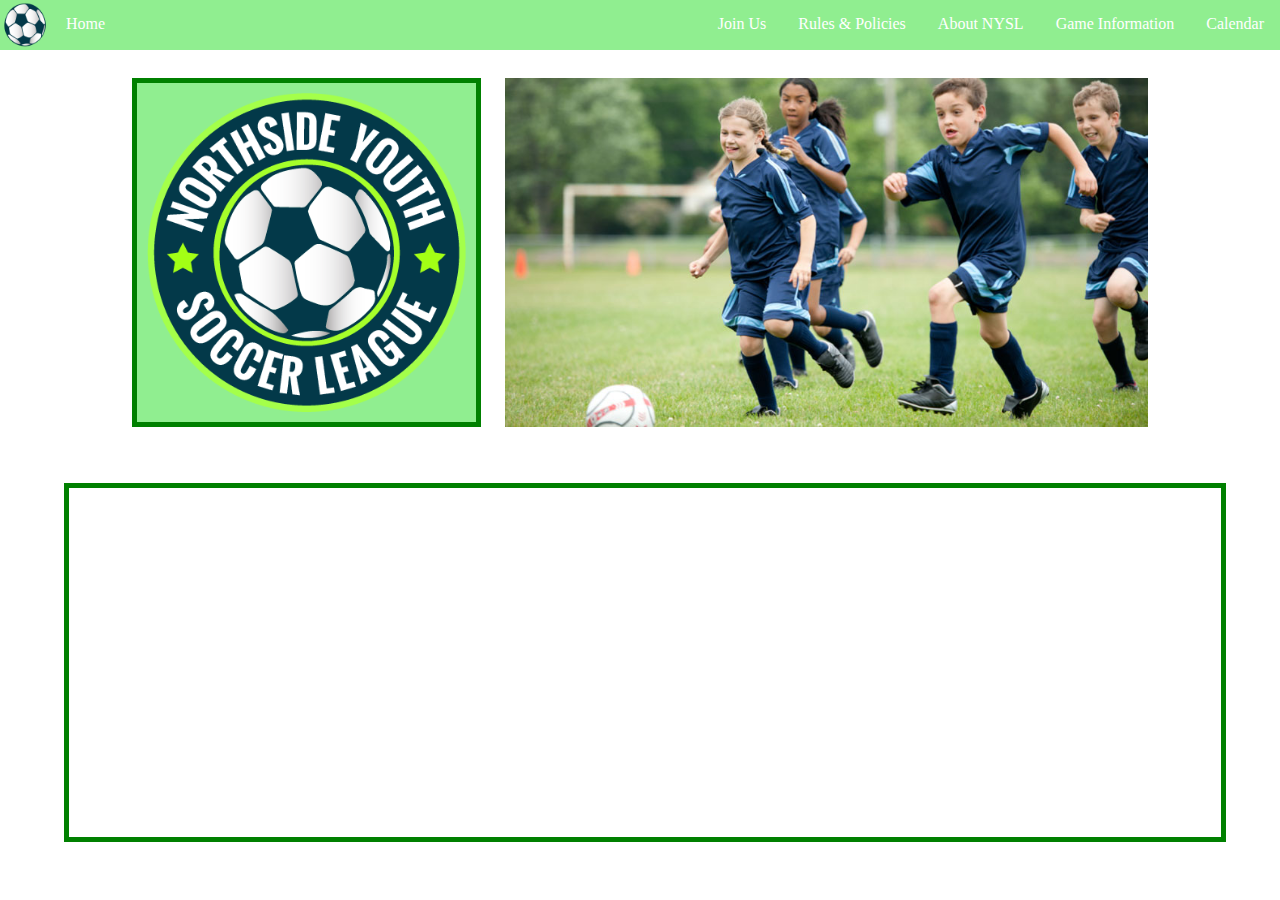
<file: index.html>
<!DOCTYPE html>
<html lang="en">
<head>
    <title>Northside Youth Soccer League</title>
    <link rel="icon" href="pics/logo.png">
    <link rel="stylesheet" href="style/reset.css">
    <link rel="stylesheet" href="style/topBarStyle.css">
    <link rel="stylesheet" href="style/grid.css">
    <link rel="stylesheet" href="style/style.css">
<style>
    .homePage {
        margin: auto;
        height: 90vh;
        width: 100%;
        display: flex;
        flex-direction: column;
    }    
    .homePage > div {
        text-align: center;
        margin: auto;
        height: 43%;
        width: 90%;     
    }
    .startPic {
        width: 100%;
    }
    .startPic img {
        max-height: 100%;
        max-width: 100%;
    }
    @media (max-width: 1150px) {
        .startPic img:nth-child(2) {
            display: none;
        }
    }
</style>
</head>
<body>
<!-- Navigation Bar -->
    <div class="topBar">
        <!-- Left Part -->
        <div class="leftBar">
            <div class="logoDiv"><img class="navBarContent" src="pics/logo.png"></div>
            <div class="homeLink"><a href="index.html">Home</a></div>
        </div>
        
        <!-- Right Part -->
        <div>
            <ul class="linksBar">
                <li><a href="calendar.html">Calendar</a></li>
                <li><a href="gameInfo.html">Game Information</a></li>
                <li><a href="about.html">About NYSL</a></li>
                <li><a href="rules.html">Rules &amp; Policies</a></li>
                <li><a href="join.html">Join Us</a></li>
            </ul>
        </div>
    </div>   
<!-- Content -->
    <div class="homePage">
        <div class="startPic">
            <img src="pics/logoFull.png" style="background-color: lightgreen; padding: 10px; box-sizing: border-box; border: 5px green solid; margin-right: 20px;">
            <img src="pics/pic3.jpg">
        </div>
        <div class="futbol"><iframe src="https://es.wikipedia.org/wiki/F%C3%BAtbol" style="border: green solid 5px; width: 100%; height: 100%">
        </iframe></div>
    </div>
</body>
</html>
</file>
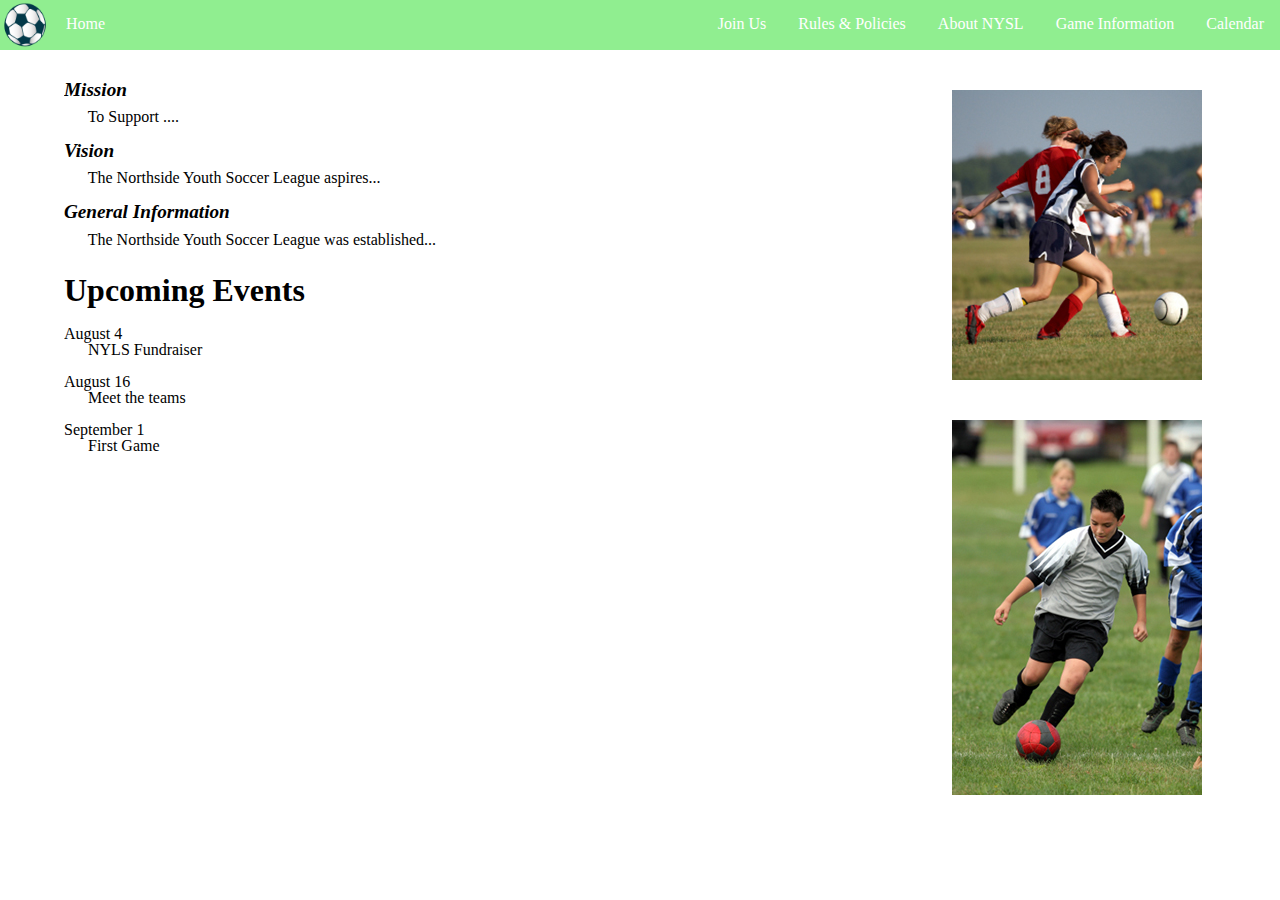
<file: about.html>
<!DOCTYPE html>
<html lang="en">
<head>
    <title>About NYLS</title>
    <link rel="icon" href="pics/logo.png">
    <link rel="stylesheet" href="style/reset.css">
    <link rel="stylesheet" href="style/topBarStyle.css">
    <link rel="stylesheet" href="style/grid.css">
    <link rel="stylesheet" href="style/style.css">
</head>
<body>
<!-- Navigation Bar -->
    <div class="topBar">
        <!-- Left Part -->
        <div class="leftBar">
            <div class="logoDiv"><img class="navBarContent" src="pics/logo.png"></div>
            <div class="homeLink"><a href="index.html">Home</a></div>
        </div>
        
        <!-- Right Part -->
        <div>
            <ul class="linksBar">
                <li><a href="calendar.html">Calendar</a></li>
                <li><a href="gameInfo.html">Game Information</a></li>
                <li><a href="about.html">About NYSL</a></li>
                <li><a href="rules.html">Rules &amp; Policies</a></li>
                <li><a href="join.html">Join Us</a></li>
            </ul>
        </div>
    </div>
    <div class="pageContainer">
        <div class="leftCol">
            <ul style="padding: 10px 0 10px 0;">
            <li><h4>Mission</h4>
            &nbsp;&nbsp;&nbsp;&nbsp;&nbsp;
            To Support ....
            <br><br></li>
            <li><h4>Vision</h4>
            &nbsp;&nbsp;&nbsp;&nbsp;&nbsp;
            The Northside Youth Soccer League aspires...
            <br><br></li>
            <li><h4>General Information</h4>
            &nbsp;&nbsp;&nbsp;&nbsp;&nbsp;
            The Northside Youth Soccer League was established...
            <br><br></li>
            </ul>
            <h2>Upcoming Events</h2>
            <ul style="padding: 10px 0 10px 0;">
            <li>August 4<br>&nbsp;&nbsp;&nbsp;&nbsp;&nbsp; NYLS Fundraiser<br><br></li>
            <li>August 16<br>&nbsp;&nbsp;&nbsp;&nbsp;&nbsp; Meet the teams<br><br></li>
            <li>September 1<br>&nbsp;&nbsp;&nbsp;&nbsp;&nbsp; First Game<br><br></li>
        </ul>
        </div>
        <div class="rightCol">
            <img src="pics/pic4.jpg">
            <img src="pics/pic5.jpg">
            
        </div>
    </div>
</body>
</html>
</file>
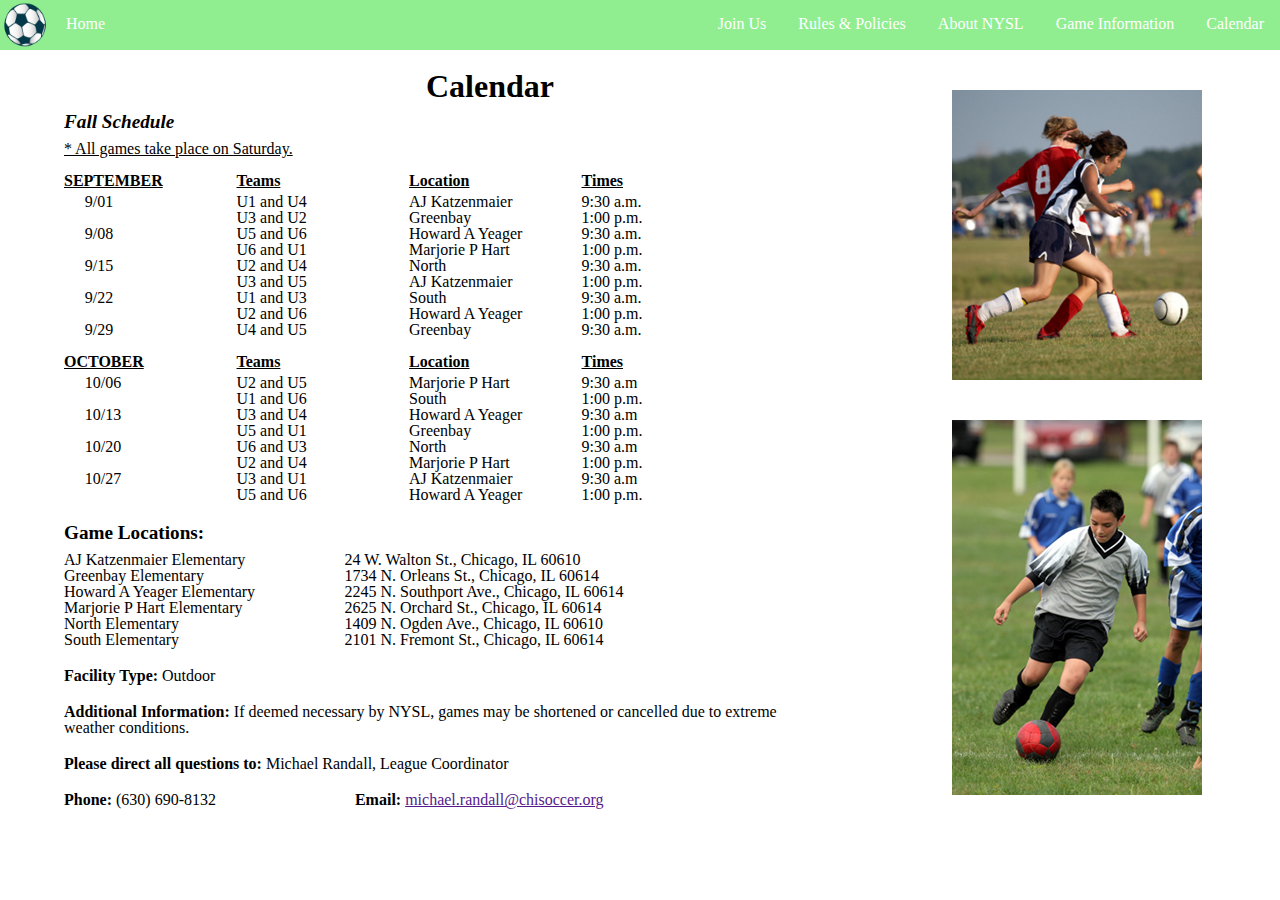
<file: calendar.html>
<!DOCTYPE html>
<html lang="en">
<head>
    <title>Calendar</title>
    <link rel="icon" href="pics/logo.png">
    <link rel="stylesheet" href="style/reset.css">
    <link rel="stylesheet" href="style/topBarStyle.css">
    <link rel="stylesheet" href="style/grid.css">
    <link rel="stylesheet" href="style/style.css">
</head>
<body>    
<!-- Navigation Bar -->
    <div class="topBar">
        <!-- Left Part -->
        <div class="leftBar">
            <div class="logoDiv"><img class="navBarContent" src="pics/logo.png"></div>
            <div class="homeLink"><a href="index.html">Home</a></div>
        </div>
        
        <!-- Right Part -->
        <div>
            <ul class="linksBar">
                <li><a href="calendar.html">Calendar</a></li>
                <li><a href="gameInfo.html">Game Information</a></li>
                <li><a href="about.html">About NYSL</a></li>
                <li><a href="rules.html">Rules &amp; Policies</a></li>
                <li><a href="join.html">Join Us</a></li>
            </ul>
        </div>
    </div>
    <!-- Content -->
    <div class="pageContainer">
        <div class="leftCol">
            <h2 style="text-align: center;">Calendar</h2>
            <div class="schedules infoSection">
            <h4>Fall Schedule</h4>
                <span><u><em>* All games take place on Saturday.</em></u></span><br><br>
            <table class="scheduleTable">
                <tr>
                    <th>SEPTEMBER</th>
                    <th>Teams</th>
                    <th>Location</th>
                    <th>Times</th>
                </tr>
                <tr>
                    <td>9/01</td>
                    <td>U1 and U4</td>
                    <td>AJ Katzenmaier</td>
                    <td>9:30 a.m.</td>
                </tr>
                <tr>
                    <td></td>
                    <td>U3 and U2</td>
                    <td>Greenbay</td>
                    <td>1:00 p.m.</td>
                </tr>
                <tr>
                    <td>9/08</td>
                    <td>U5 and U6</td>
                    <td>Howard A Yeager</td>
                    <td>9:30 a.m.</td>
                </tr>
                <tr>
                    <td></td>
                    <td>U6 and U1</td>
                    <td>Marjorie P Hart</td>
                    <td>1:00 p.m.</td>
                    
                </tr>
                <tr>
                    <td>9/15</td>
                    <td>U2 and U4</td>
                    <td>North</td>
                    <td>9:30 a.m.</td>
                </tr>
                <tr>
                    <td></td>
                    <td>U3 and U5</td>
                    <td>AJ Katzenmaier</td>
                    <td>1:00 p.m.</td>
                </tr>
                <tr>
                    <td>9/22</td>
                    <td>U1 and U3</td>
                    <td>South</td>
                    <td>9:30 a.m.</td>
                </tr>
                <tr>
                    <td></td>
                    <td>U2 and U6</td>
                    <td>Howard A Yeager</td>
                    <td>1:00 p.m.</td>
                </tr>
                <tr>
                    <td>9/29</td>
                    <td>U4 and U5</td>
                    <td>Greenbay</td>
                    <td>9:30 a.m.</td>
                </tr>
            </table>
            <br>
            <table class="scheduleTable">
                <tr>
                    <th>OCTOBER</th>
                    <th>Teams</th>
                    <th>Location</th>
                    <th>Times</th>
                </tr>
                <tr>
                    <td>10/06</td>
                    <td>U2 and U5</td>
                    <td>Marjorie P Hart</td>
                    <td>9:30 a.m</td>
                </tr>
                <tr>
                    <td></td>
                    <td>U1 and U6</td>
                    <td>South</td>
                    <td>1:00 p.m.</td>
                </tr>
                <tr>
                    <td>10/13</td>
                    <td>U3 and U4</td>
                    <td>Howard A Yeager</td>
                    <td>9:30 a.m</td>
                </tr>
                <tr>
                    <td></td>
                    <td>U5 and U1</td>
                    <td>Greenbay</td>
                    <td>1:00 p.m.</td>
                </tr>
                <tr>
                    <td>10/20</td>
                    <td>U6 and U3</td>
                    <td>North</td>
                    <td>9:30 a.m</td>
                </tr>
                <tr>
                    <td></td>
                    <td>U2 and U4</td>
                    <td>Marjorie P Hart</td>
                    <td>1:00 p.m.</td>
                </tr>
                <tr>
                    <td>10/27</td>
                    <td>U3 and U1</td>
                    <td>AJ Katzenmaier</td>
                    <td>9:30 a.m</td>
                </tr>
                <tr>
                    <td></td>
                    <td>U5 and U6</td>
                    <td>Howard A Yeager</td>
                    <td>1:00 p.m.</td>
                </tr>
                
            </table>
            </div>
            <div class="gameLoc infoSection">
                <h5>Game Locations:</h5>
                <table>
                    <tr>
                    <td>AJ Katzenmaier Elementary</td>
                    <td>24 W. Walton St., Chicago, IL 60610</td>
                    </tr>
                    <tr>
                    <td>Greenbay Elementary</td>
                    <td>1734 N. Orleans St., Chicago, IL 60614</td>
                    </tr>
                    <tr>
                    <td>Howard A Yeager Elementary</td>
                    <td>2245 N. Southport Ave., Chicago, IL 60614</td>
                    </tr>
                    <tr>
                    <td>Marjorie P Hart Elementary</td>
                    <td>2625 N. Orchard St., Chicago, IL 60614</td>
                    </tr>
                    <tr>
                    <td>North Elementary</td>
                    <td>1409 N. Ogden Ave., Chicago, IL 60610</td>
                    </tr>
                    <tr>
                    <td>South Elementary</td>
                    <td>2101 N. Fremont St., Chicago, IL 60614</td>
                    </tr>
                </table>
            </div>
            <p class="infoSection"><span class="bold">Facility Type:</span> Outdoor</p>
            <p class="infoSection"><span class="bold">Additional Information:</span> If deemed necessary by NYSL, games may be shortened or cancelled due to extreme weather conditions.</p>
            <p class="infoSection"><span class="bold">Please direct all questions to:</span> Michael Randall, League Coordinator</p>
            <table class="infoSection"><tr>
                <td><span class="bold">Phone:</span> (630) 690-8132</td>
                <td><span class="bold">Email:</span> <a href="">michael.randall@chisoccer.org</a></td>
            </tr></table>
        </div>
        
        <div class="rightCol">
            <img src="pics/pic4.jpg">
            <img src="pics/pic5.jpg">
        </div>
    </div>
 </body>
</html>
</file>
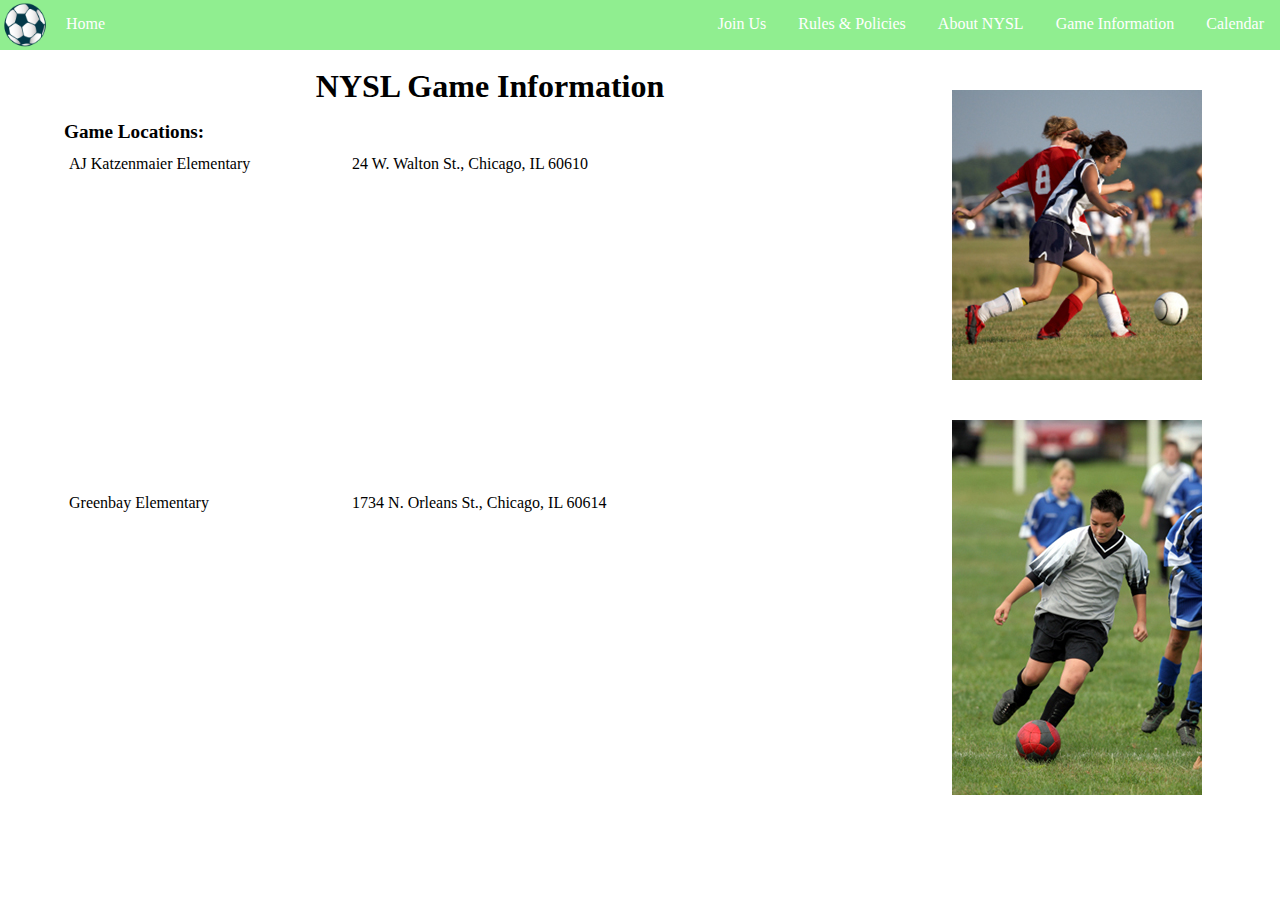
<file: gameInfo.html>
<!DOCTYPE html>
<html lang="en">
<head>
    <title>Game Information</title>
    <link rel="stylesheet" href="style/reset.css">
    <link rel="stylesheet" href="style/topBarStyle.css">
    <link rel="stylesheet" href="style/grid.css">
    <link rel="stylesheet" href="style/style.css">
</head>
<body>    
<!-- Navigation Bar -->
    <div class="topBar">
        <!-- Left Part -->
        <div class="leftBar">
            <div class="logoDiv"><img class="navBarContent" src="pics/logo.png"></div>
            <div class="homeLink"><a href="index.html">Home</a></div>
        </div>
        
        <!-- Right Part -->
        <div>
            <ul class="linksBar">
                <li><a href="calendar.html">Calendar</a></li>
                <li><a href="gameInfo.html">Game Information</a></li>
                <li><a href="about.html">About NYSL</a></li>
                <li><a href="rules.html">Rules &amp; Policies</a></li>
                <li><a href="join.html">Join Us</a></li>
            </ul>
        </div>
    </div>
    <!-- Content -->
    <div class="pageContainer">
        <div class="leftCol">
            <h2 style="text-align: center;">NYSL Game Information</h2>
            <div class="schedules infoSection">
            
            </div>
            <div class="gameLoc infoSection">
                <h5>Game Locations:</h5>
                <table class="locations">
                    <tr>
                    <td>AJ Katzenmaier Elementary</td>
                    <td>24 W. Walton St., Chicago, IL 60610</td>
                    </tr>
                    <tr><td colspan="2"><iframe src="https://www.google.com/maps/embed?pb=!1m14!1m8!1m3!1d1476.2794062304008!2d-87.62995115433905!3d41.90011777929446!3m2!1i1024!2i768!4f13.1!3m3!1m2!1s0x0%3A0x15e198c063fc787c!2sAJ+Katzenmaier+Elementary!5e0!3m2!1sen!2ses!4v1504861894216" width="400" height="300" style="border:0" allowfullscreen></iframe></td></tr>
                    <tr>
                    <td>Greenbay Elementary</td>
                    <td>1734 N. Orleans St., Chicago, IL 60614</td>
                    </tr>
                    <tr><td colspan="2"><iframe src="https://www.google.com/maps/embed?pb=!1m14!1m8!1m3!1d11876.091922879736!2d-87.6378335!3d41.9138647!3m2!1i1024!2i768!4f13.1!3m3!1m2!1s0x0%3A0xb351205fae50c6f3!2sGreenbay+Elementary!5e0!3m2!1sen!2ses!4v1504869950302" width="400" height="300" style="border:0" allowfullscreen></iframe></td></tr>
                    <tr>
                    <td>Howard A Yeager Elementary</td>
                    <td>2245 N. Southport Ave., Chicago, IL 60614</td>
                    </tr>
                    <tr><td colspan="2"><iframe src="https://www.google.com/maps/embed?pb=!1m18!1m12!1m3!1d2968.5858505787533!2d-87.66511018415366!3d41.923260979218696!2m3!1f0!2f0!3f0!3m2!1i1024!2i768!4f13.1!3m3!1m2!1s0x880fd2e37f852467%3A0xb6cb22b2f0358874!2sHoward+A+Yeager+Elementary!5e0!3m2!1sen!2ses!4v1504870093098" width="400" height="300" style="border:0" allowfullscreen></iframe></td></tr>
                    <tr>
                    <td>Marjorie P Hart Elementary</td>
                    <td>2625 N. Orchard St., Chicago, IL 60614</td>
                    </tr>
                    <tr><td colspan="2"><iframe src="https://www.google.com/maps/embed?pb=!1m18!1m12!1m3!1d2968.289253050458!2d-87.64816033415356!3d41.92963547921816!2m3!1f0!2f0!3f0!3m2!1i1024!2i768!4f13.1!3m3!1m2!1s0x880fd30f2637f9d7%3A0xdbff5d5dfcfcfa35!2sMarjorie+P+Hart+Elementary!5e0!3m2!1sen!2ses!4v1504870177677" width="400" height="300" style="border:0" allowfullscreen></iframe></td></tr>
                    <tr>
                    <td>North Elementary</td>
                    <td>1409 N. Ogden Ave., Chicago, IL 60610</td>
                    </tr>
                    <tr><td colspan="2"><iframe src="https://www.google.com/maps/embed?pb=!1m18!1m12!1m3!1d2969.335548703626!2d-87.64831158415406!3d41.90714487921985!2m3!1f0!2f0!3f0!3m2!1i1024!2i768!4f13.1!3m3!1m2!1s0x880fd33af14860a5%3A0x5736e62f19086c62!2sNorth+Elementary!5e0!3m2!1sen!2ses!4v1504870208630" width="400" height="300" style="border:0" allowfullscreen></iframe></td></tr>
                    <tr>
                    <td>South Elementary</td>
                    <td>2101 N. Fremont St., Chicago, IL 60614</td>
                    </tr>
                    <tr><td colspan="2"><iframe src="https://www.google.com/maps/embed?pb=!1m18!1m12!1m3!1d23754.685881934314!2d-87.66363246693624!3d41.90714086862017!2m3!1f0!2f0!3f0!3m2!1i1024!2i768!4f13.1!3m3!1m2!1s0x880fd3196e269cbf%3A0x1caabcbc4893f0da!2sSt+James+Lutheran+School!5e0!3m2!1sen!2ses!4v1504870248566" width="400" height="300" style="border:0" allowfullscreen></iframe></td></tr>
                </table>
            </div>
            <p class="infoSection"><strong>Facility Type:</strong> Outdoor</p>
            <p class="infoSection"><strong>Additional Information:</strong> If deemed necessary by NYSL, games may be shortened or cancelled due to extreme weather conditions.</p>
            <p class="infoSection"><strong>Please direct all questions to:</strong> Michael Randall, League Coordinator</p>
            <table class="infoSection"><tr>
                <td><strong>Phone:</strong> (630) 690-8132</td>
                <td><strong>Email:</strong> <a href="">michael.randall@chisoccer.org</a></td>
            </tr></table>
        </div>
        
        <div class="rightCol">
            <img src="pics/pic4.jpg">
            <img src="pics/pic5.jpg">
        </div>
    </div>
 </body>
</html>
</file>
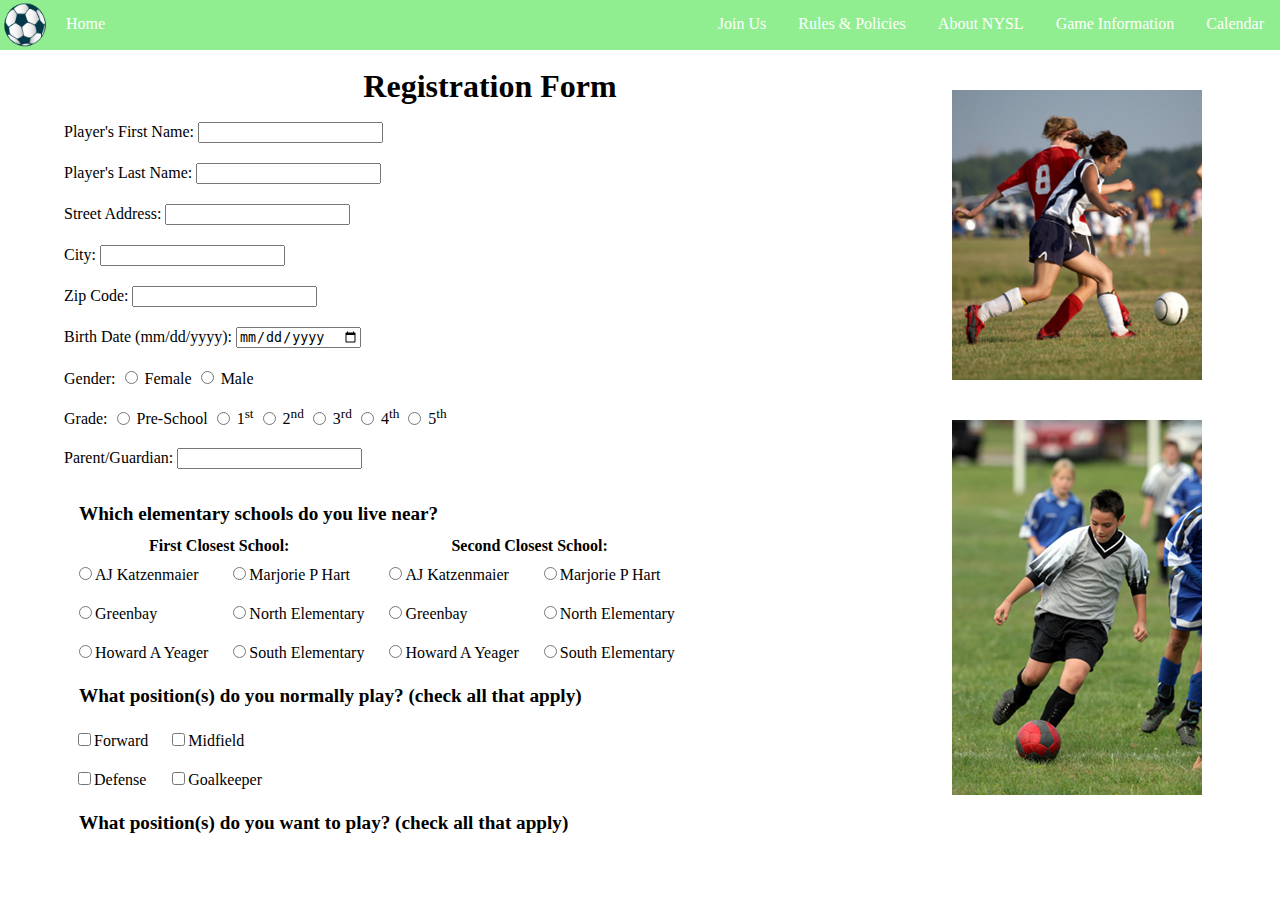
<file: join.html>
<!DOCTYPE html>
<html lang="en">
<head>
    <title>Registration</title>
    <link rel="icon" href="pics/logo.png">
    <link rel="stylesheet" href="style/reset.css">
    <link rel="stylesheet" href="style/topBarStyle.css">
    <link rel="stylesheet" href="style/grid.css">
    <link rel="stylesheet" href="style/form.css">
    <script src="check.js"></script>
</head>
<body>    
    <!-- Navigation Bar -->
    <div class="topBar">
        <!-- Left Part -->
        <div class="leftBar">
            <div class="logoDiv"><img class="navBarContent" src="pics/logo.png"></div>
            <div class="homeLink"><a href="index.html">Home</a></div>
        </div>
        
        <!-- Right Part -->
        <div>
            <ul class="linksBar">
                <li><a href="calendar.html">Calendar</a></li>
                <li><a href="gameInfo.html">Game Information</a></li>
                <li><a href="about.html">About NYSL</a></li>
                <li><a href="rules.html">Rules &amp; Policies</a></li>
                <li><a href="join.html">Join Us</a></li>
            </ul>
        </div>
    </div>
    <!-- Content -->
    <div class="pageContainer">
        <div class="leftCol">
            <h2>Registration Form</h2>
            <div class="formContainer">
                <form id="myForm" action="show_data.html" onsubmit="return check();" onchange="return check();" method="get">
                    <p>Player's First Name: <input type="text" name="firstName"></p>
                    <p>Player's Last Name: <input type="text" name="lastName"></p>
                    <p>Street Address: <input type="text" name="address"></p>
                    <p>City: <input type="text" name="city"></p>
                    <p>Zip Code: <input type="text" name="zip" onblur="checkZip();"></p>
                    <p>Birth Date (mm/dd/yyyy): <input type="date" name="bdate" onblur="bDay();"></p>
                    <p>Gender: 
                        <input type="radio" name="gender" value="female"> Female 
                        <input type="radio" name="gender" value="male"> Male
                    </p>
                    <p>Grade: 
                        <input type="radio" name="grade" value="Pre School"> Pre-School 
                        <input type="radio" name="grade" value="1"> 1<sup>st</sup>
                        <input type="radio" name="grade" value="2"> 2<sup>nd</sup>
                        <input type="radio" name="grade" value="3"> 3<sup>rd</sup>
                        <input type="radio" name="grade" value="4"> 4<sup>th</sup>
                        <input type="radio" name="grade" value="5"> 5<sup>th</sup>
                    </p>
                    <p>Parent/Guardian: <input type="text" name="parent"></p>
                    <h4>Which elementary schools do you live near?</h4>
                    <table class="schoolsTable">
                        <tr>
                            <th colspan="2">First Closest School:</th>
                            
                            <th colspan="2">Second Closest School:</th>
                            
                        </tr>
                        <tr>
                            <td><input type="radio" name="schoolNear" value="AJ Katzenmaier" onchange="uncheck2School()">AJ Katzenmaier</td>
                            <td><input type="radio" name="schoolNear" value="Marjorie P Hart" onchange="uncheck2School()">Marjorie P Hart</td>
                            <td><input type="radio" name="schoolLessNear" value="AJ Katzenmaier" onclick="checkS(this);">AJ Katzenmaier</td>
                            <td><input type="radio" name="schoolLessNear" value="Marjorie P Hart" onclick="checkS(this);">Marjorie P Hart</td>
                        </tr>
                        <tr>
                            <td><input type="radio" name="schoolNear" value="Greenbay" onchange="uncheck2School()">Greenbay</td>
                            <td><input type="radio" name="schoolNear" value="North Elementary" onchange="uncheck2School()">North Elementary</td>
                            <td><input type="radio" name="schoolLessNear" value="Greenbay" onclick="checkS(this);">Greenbay</td>
                            <td><input type="radio" name="schoolLessNear" value="North Elementary" onclick="checkS(this);">North Elementary</td>
                        </tr>
                        <tr>
                            <td><input type="radio" name="schoolNear" value="Howard A Yeager" onchange="uncheck2School()">Howard A Yeager</td>
                            <td><input type="radio" name="schoolNear" value="South Elementary" onchange="uncheck2School()">South Elementary</td>
                            <td><input type="radio" name="schoolLessNear" value="Howard A Yeager" onclick="checkS(this);">Howard A Yeager</td>
                            <td><input type="radio" name="schoolLessNear" value="South Elementary" onclick="checkS(this);">South Elementary</td>
                        </tr>
                    </table>
                    <h4>What position(s) do you normally play? (check all that apply)</h4>
                    <table class="posTable">
                        <tr>
                            <td><input type="checkbox" name="position" value="Forward">Forward</td>
                            <td><input type="checkbox" name="Midfield" value="Midfield">Midfield</td>
                        </tr>
                        <tr>
                            <td><input type="checkbox" name="position" value="Defense">Defense</td>
                            <td><input type="checkbox" name="Midfield" value="Goalkeeper">Goalkeeper</td>
                        </tr>
                    </table>
                    <h4>What position(s) do you want to play? (check all that apply)</h4>
                    <table class="posTable">
                        <tr>
                            <td><input type="checkbox" name="positionWant" value="Forward">Forward</td>
                            <td><input type="checkbox" name="positionWant" value="Midfield">Midfield</td>
                        </tr>
                        <tr>
                            <td><input type="checkbox" name="positionWant" value="Defense">Defense</td>
                            <td><input type="checkbox" name="positionWant" value="Goalkeeper">Goalkeeper</td>
                        </tr>
                    </table>
                    <h4><input type="checkbox" name="hasUniform" value="True">Already Have a Uniform</h4>
                    <input id="submit" type="submit" value="Submit" style="margin-bottom: 20px;" disabled="true">
                </form>
            </div>
        </div>
        <div class="rightCol">
            <img src="pics/pic4.jpg">
            <img src="pics/pic5.jpg">
        </div>
    </div>
</body>
</html>
</file>
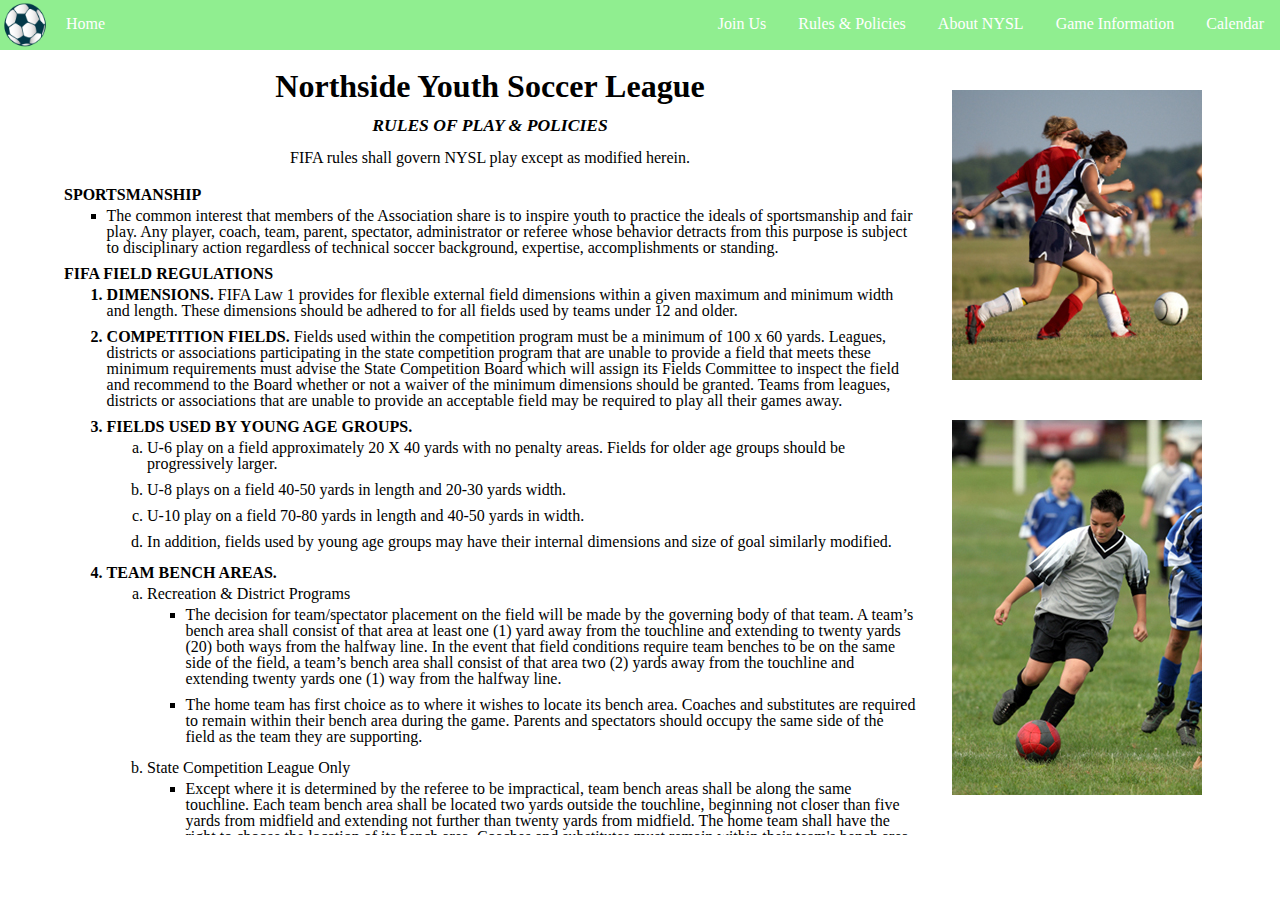
<file: rules.html>
<!DOCTYPE html>
<html lang="en">
<head>
    <title>Rules of Play &amp; Policies</title>
    <link rel="icon" href="pics/logo.png">
    <link rel="stylesheet" href="style/reset.css">
    <link rel="stylesheet" href="style/topBarStyle.css">
    <link rel="stylesheet" href="style/grid.css">
    <link rel="stylesheet" href="style/rules.css">
    <link rel="stylesheet" href="style/style.css">
</head>
<body>    
    <!-- Navigation Bar -->
    <div class="topBar">
        <!-- Left Part -->
        <div class="leftBar">
            <div class="logoDiv"><img class="navBarContent" src="pics/logo.png"></div>
            <div class="homeLink"><a href="index.html">Home</a></div>
        </div>
        
        <!-- Right Part -->
        <div>
            <ul class="linksBar">
                <li><a href="calendar.html">Calendar</a></li>
                <li><a href="gameInfo.html">Game Information</a></li>
                <li><a href="about.html">About NYSL</a></li>
                <li><a href="rules.html">Rules &amp; Policies</a></li>
                <li><a href="join.html">Join Us</a></li>
            </ul>
        </div>
    </div>
    <!-- Content -->
    <div class="pageContainer">
        <div class="leftCol">
            <h2 class="center">Northside Youth Soccer League</h2>
            <h4 class="center">RULES OF PLAY &amp; POLICIES</h4>
            <p class="center">FIFA rules shall govern NYSL play except as modified herein.</p><br>
            <h3>SPORTSMANSHIP</h3>
                <ul><li>The common interest that members of the Association share is to inspire youth to practice the ideals of sportsmanship and fair play. Any player, coach, team, parent, spectator, administrator or referee whose behavior detracts from this purpose is subject to disciplinary action regardless of technical soccer background, expertise, accomplishments or standing.</li></ul>
            <h3>FIFA FIELD REGULATIONS</h3>
                <ol>
                    <li>DIMENSIONS. <span class="normal">FIFA Law 1 provides for flexible external field dimensions within a given maximum and minimum width and length. These dimensions should be adhered to for all fields used by teams under 12 and older.</span></li>
                    <li>COMPETITION FIELDS. <span class="normal">Fields used within the competition program must be a minimum of 100 x 60 yards. Leagues, districts or associations participating in the state competition program that are unable to provide a field that meets these minimum requirements must advise the State Competition Board which will assign its Fields Committee to inspect the field and recommend to the Board whether or not a waiver of the minimum dimensions should be granted. Teams from leagues, districts or associations that are unable to provide an acceptable field may be required to play all their games away.</span></li>
                    <li>FIELDS USED BY YOUNG AGE GROUPS.
                        <ol>
                            <li>U-6 play on a field approximately 20 X 40 yards with no penalty areas. Fields for older age groups should be progressively larger.</li>
                            <li>U-8 plays on a field 40-50 yards in length and 20-30 yards width.</li>
                            <li>U-10 play on a field 70-80 yards in length and 40-50 yards in width.</li>
                            <li>In addition, fields used by young age groups may have their internal dimensions and size of goal similarly modified.</li>
                        </ol>
                    </li>
                    <li>TEAM BENCH AREAS.
                        <ol>
                            <li>Recreation &amp; District Programs
                                <ul>
                                    <li>The decision for team/spectator placement on the field will be made by the governing body of that team. A team’s bench area shall consist of that area at least one (1) yard away from the touchline and extending to twenty yards (20) both ways from the halfway line. In the event that field conditions require team benches to be on the same side of the field, a team’s bench area shall consist of that area two (2) yards away from the touchline and extending twenty yards one (1) way from the halfway line.</li>
                                    <li>The home team has first choice as to where it wishes to locate its bench area. Coaches and substitutes are required to remain within their bench area during the game. Parents and spectators should occupy the same side of the field as the team they are supporting.</li>
                                </ul>
                            </li>
                            <li>State Competition League Only
                                <ul>
                                    <li>Except where it is determined by the referee to be impractical, team bench areas shall be along the same touchline. Each team bench area shall be located two yards outside the touchline, beginning not closer than five yards from midfield and extending not further than twenty yards from midfield. The home team shall have the right to choose the location of its bench area. Coaches and substitutes must remain within their team's bench area during the game.</li>
                                    <li>Parents and spectators must occupy the sideline opposite the team bench areas. Supporters of a team must assemble on the side of the midfield facing the team bench area of that team. There shall be a buffer zone extending ten yards on each side of the midfield that may not be occupied by parents or spectators. Match officials shall be empowered to enforce these provisions and may suspend or terminate games in the event that any team, coach, parent, or spectator declines to abide by requests from match officials to comply with these standards.</li>
                                </ul>
                            </li>
                        </ol>
                    </li>
                </ol>    
            <h3>EQUIPMENT</h3>
                <ul><li>We will abide by and accept equipment standards as defined by FIFA, USSF and USYSA.</li></ul>
            <h3>NUMBER OF PLAYERS</h3>
                <ul>
                    <li><span class="bold">TEAM SIZE.</span> Except as noted below, team rosters shall consist of not less than eleven nor more than eighteen players. A team must have at least seven (7) players present and able to play before referees are permitted to start a sanctioned game. No more than eleven (11) players per team may be on the field at any one time during the game.</li>
                    <li><span class="bold">SIZE OF AGE GROUP TEAMS.</span> In order to give player’s maximum opportunity to develop in the game of soccer, U-6 through U-1O play modified rules and size of roster as stated in United States Youth Soccer Association (USYSA) rules. It is strongly recommended that U-6 and U-8 play 4 v 4. UYSA shall not sanction games involving teams under 10 or younger unless such games are conducted with not more than eight (8) players per side. (National rule 4036 section 2)</li>
                    <li>Recreational/Developmental players at other ages or where numbers in the playing area are low are strongly encouraged to play small-sided games on reduced field size.</li>
                </ul>
            <h3>SUBSTITUTIONS</h3>
                <ul><li>Teams may make an unlimited number of substitutions at the times indicated below. A player who has been replaced may re-enter the game as a substitute at a later time.
                    <ol>
                    <li>Prior to a throw-in your favor.</li>
                    <li>Prior to a goalkick by either team.</li>
                    <li>After a goal by either team.</li>
                    <li>After an injury, by either team, when the referee stops play.</li>
                    <li>At half time.</li>
                    <li>When a player has been &ldquo;cautioned&rdquo;, only the player receiving
&ldquo;caution&rdquo; may be substituted.</li>    
                    </ol>
                </li></ul>
            <h3>CONFISCATED PLAYER PASSES</h3>
                <ul><li>Passes of any individual(s) ejected from any match shall be retained after the match by the referee. The pass of any individual who has received a third caution (yellow card) during a playing year shall be confiscated by the referee at the conclusion of the match in which the third caution was received. That player will be suspended from playing in the next game in which the offending participant would otherwise be eligible to participate. This process will continue so that for every third yellow card received during a playing year, the player will be suspended from playing in the next game (after the receipt of a third yellow card) for which the offending participate would otherwise be eligible to participate. The referee shall deliver all confiscated passes to the UYSA State Office within forty-eight (48) hours of the conclusion of the match.</li></ul>
            <h3>ALL-PLAY</h3>
                <ul><li>All-play means that every recreation player on every team shall play at least fifty percent of each game. Coaches in the competition program are encouraged to play their players 50% of each game.
                <ul><li>A Coach shall be permitted to not play a player 50% of each game under special circumstances, e.g., unexcused absences from practice and/or games, ungentlemanly conduct at practice and/or games, and injuries.</li></ul>
                </li></ul>
            <h3>PLAYERS’ EQUIPMENT</h3>
                <ul><li>Where the uniform colors of both teams are so similar that the referee orders a change, the designated home team must change to colors distinct from those of the opponent.</li></ul>
            <h3>MIXED TEAMS</h3>
                <ul>
                    <li><span class="bold">GIRLS PLAYING ON BOYS’ TEAMS.</span> Girls are eligible to play on boys’4 teams with parent/guardian permission.</li>
                    <li><span class="bold">TYPES OF TEAMS. </span> Teams with females only are Girls Teams. All others are Boys Teams.</li>
                </ul>
            <h3>COACHING FROM THE SIDELINES</h3>
                <ul><li>
                    Coaching from the sidelines, i.e., giving direction to one’s own team on points of strategy and position, is permitted provided that:
                    <ol>
                        <li>No mechanical, electrical or other devices are used to amplify thevoice.</li>
                        <li>The tone of voice is informative and not a harangue.</li>
                        <li>The coaching takes place within the team’s bench area.</li>
                        <li>No coach, substitute, player or spectator is to make derogatory remarks or gestures to the referees, linesmen, players, substitutes or spectators.</li>
                        <li>No coach, player, substitute or spectator is to use profanity or incite, in any manner, disruptive behavior of any kind.</li>
                    </ol>
                </li></ul>
            <h3>GAME TERMINATION</h3>
                <ul><li>Any game terminated after 15 minutes into the second half by the referee by reason of the elements, or by reason of grave disorder on the part of the coaches, players or spectators of a team that is losing at the point that the game is terminated, shall stand as a completed game. If a team is ahead and the game is called because of their actions they will lose the game 1-0.</li></ul>
            <h3>CONDITIONS OF REPLAY OF GAMES</h3>
                <ul><li>Any game which is required to be replayed as a result of any protest or appeal, shall be subject to the following conditions:
                    <ol>
                        <li>The game shall be replayed on the same field, as was the
suspended or protested game, unless otherwise agreed by the coaches.</li>
                        <li>Impartial referees shall be assigned to the new game.</li>
                        <li>The PROTEST AND APPEALS COMMITTEE shall have the power to impose such additional conditions on the replay of the game, as it deems appropriate under the circumstances.</li>
                    </ol>    
                </li></ul>
            <h3>REFEREE RESPONSIBLITIES</h3>
                <ul>
                    <li>The referee shall verify the identity of the players and coaches with his/her player pass. He shall collect the passes of those players and coaches who are to participate in the game. The referee must allow no player into the game for whom he/she has no pass.</li>
                    <li>Upon completion of the game, the referee shall send his/her report to the UYSA offices within four (4) days, holidays excluded. If a coach or a player is ejected, the referee report form is required within forty-eight (48) hours along with the player/coach pass.</li>
                    <li>A referee report form must be filed for every game played.</li>
                    <li>Each team must determine whether or not referees are registered prior to the start of each game. Upon request, referees officiating at any game must willingly and without bias, show documentation regarding their certification level and registration standing with the USSF to coach, assistant coach, or team captain of teams participating in that game. Prior to the game a coach may decide to postpone the game if the referees do not produce the requested documentation. The game is to be replayed at a later date.</li>
                    <li>Referees not complying with this section will be referred to the Disciplinary Committee.</li>
                </ul>
        </div>
        
        <div class="rightCol">
            <img src="pics/pic4.jpg">
            <img src="pics/pic5.jpg">
        </div>
    </div>
 </body>
</html>
</file>
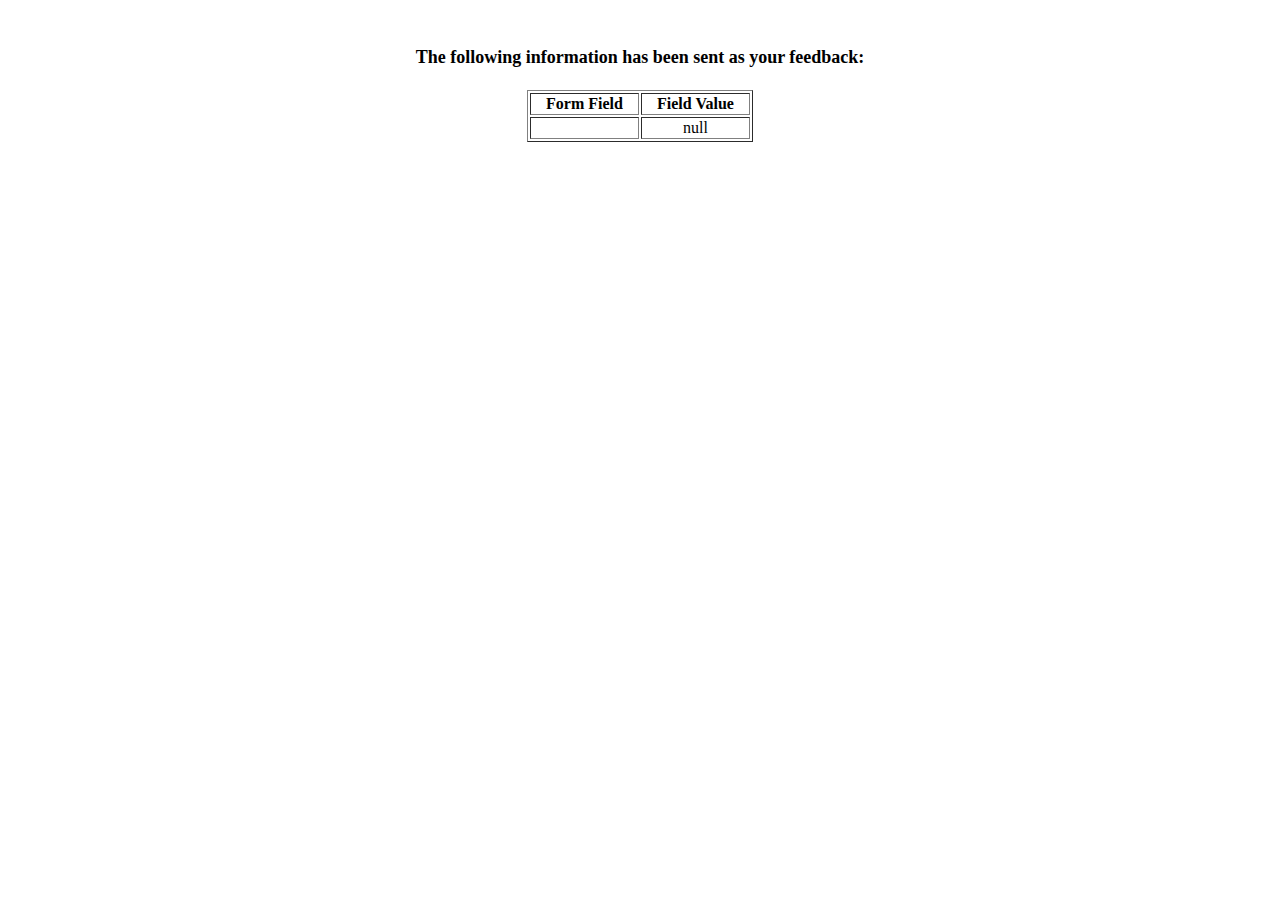
<file: show_data.html>
<html>
<head>
<title>Feedback Sent</title>
</head>
<body>
<p align=center>&nbsp;</p>
<h1 align=center><font size="+1">The following information has been sent as your
  feedback:</font></h1>

<table border="1" align=center width="226">
  <tr>
    <th align="center">Form Field</th>
    <th align="center">Field Value</th>
  </tr>

<script language="javascript">
var args = location.search.substr(1).split('&');
for (var i = 0; i < args.length; ++i) {
  var parts = args[i].split('=');
  if (parts != null) {
    var field = parts[0];
    var value = parts[1];
    if (value == null) {
      value = "null"
    }
    else {
      value = '"' + unescape(value.replace(/\+/g, ' ')) + '"';
    }

    document.writeln('<tr><td align="center">' + field + '</td>');
    document.writeln('<td align="center">' + value + '</td></tr>');
  }
}
</script>

<noscript>
<tr><td>
<p>You need to turn on Javascript in your browser.</p>

<p>In Microsoft Internet Explorer 4 or greater:</p>
<ul>
<li>From the "Tools" menu (in IE 4, it's the "View" menu), select "Internet Options".</li>
<li>Click on the "Security" tab.</li>
<li>Click on the "Custom Level" button. (In IE 4, select "Custom"
and then click on "Settings...".)</li>
<li>Under "Active scripting" make sure "Enable" is selected.</li>
</ul>

<p>In Netscape version 4 or greater:</p>
<ul>
<li>From the <b>Edit</b> menu, select <b>Preferences</b>.</li>
<li>In the <b>Category</b> list on the left, click on the word "Advanced".</li>
<li>In the panel on the right, make sure "Enable JavaScript" is checked.</li>
<li>Click the <b>OK</b> button.</li>
</ul>

</td></tr>
</noscript>

</table>
</body>
</html>
</file>
<file: style/topBarStyle.css>
.topBar {
    margin: auto;
    width: auto;
    height: 50px;
    background: lightgreen;
    /* FlexBox */
    display: flex;
    flex-direction: row;
    justify-content: space-between;    
}

.leftBar {
    border-style: none;
    /* FlexBox */
    display: flex;
    flex-direction: row;
    flex:0;
}
.leftBar div {
    flex: 0;
}

.topBar .leftBar div {
    height: 50px;
}
.topBar .leftBar div img {
    padding: 2px 2px 2px 2px;
    height: 100%;
    box-sizing: border-box;
}
.linksBar {
    border-style: none;
    vertical-align: middle; 
    list-style: none;
    /* FlexBox */
    display: flex;
    flex-direction: row-reverse;
    justify-content: flex-end;
    flex: 1;
}

.homeLink a, .linksBar a {
    border-style: dashed;
    text-decoration: none;
    display: block;
    padding: 1em;
    color: white;
}

.linksBar a:hover, .homeLink a:hover {
  background: green ;
}
</file>
<file: style/grid.css>
.pageContainer {
    margin: auto;
    margin-top: 20px;
    margin-bottom: 10x;
    width: 90vw;
    height: 90%;
    display: grid;
    grid-template-columns: 3fr 1fr;
    grid-template-rows: 1fr;
    grid-column-gap: 1em;
    grid-row-gap: 1em;
    grid-template-areas:
    "a b"
}
.leftCol {
    width: 100%;
    height: 85vh;
    grid-area: a;
    overflow-y: auto;
}
.rightCol {
    margin: auto;
    text-align: center;
    height: 85vh;
    grid-area: b;
    display: flex;
    flex-direction: column;
    overflow: hidden;
}

/* For IE */
@media screen and (-ms-high-contrast: active), screen and (-ms-high-contrast: none) {  
    .pageContainer {
         display: -ms-grid;
        -ms-grid-columns: 3fr 1fr;
        -ms-grid-rows: 1fr;
    }
    .leftCol {
        -ms-grid-column: 1;
    }
    .rightCol {
        -ms-grid-column: 2;
    }
}
/* For Edge */
@supports (display: -ms-grid) {
    .pageContainer {
         display: -ms-grid;
        -ms-grid-columns: 3fr 1fr;
        -ms-grid-rows: 1fr;
    }
    .leftCol {
        -ms-grid-column: 1;
    }
    .rightCol {
        -ms-grid-column: 2;
    }
}

.rightCol img {
    max-width: 100%;
    max-width: 280px;
    padding: 20px;
}

@media (max-height: 850px) {
    .rightCol img:nth-child(2){
        display: none;
    }
}
</file>
<file: style/style.css>
.bold {
    font-weight: bold; 
}
.center {
    text-align: center;
}
h2 {
    font-size: 2em;
    font-weight: bold;
    margin-bottom: 10px;
}
h4 {
    font-style: italic;
    font-weight: bold;
    font-size: 1.2em;
    margin-bottom: 10px;
}
h5 {
    font-weight: bold;
    font-size: 1.2em;
    margin-bottom: 10px;
}

.scheduleTable {
    min-width: 600px;
    table-layout:fixed;
}

.scheduleTable th, .schedule td {
    text-align: left;
}

.scheduleTable th {
    font-weight: bold;
    text-decoration: underline;
    padding-bottom: 5px;
}

.scheduleTable td:first-child {
    padding-left: 3%;
}

.pageContainer table {
    width: 90%;
}

.infoSection {
    width: 90%;
    margin: 5px 0px 20px 0px;
}

.locations td {
    padding: 5px;
}
</file>
<file: style/form.css>
h2 {
    text-align: center;
    font-size: 2em;
    margin-bottom: 20px;
    font-weight: bold;
}
h4 {
    font-weight: bold;
    padding: 15px;
    font-size: 1.2em;
}
form p {
    margin: 10px 0 20px 0px;
}

.schoolsTable th {
    font-weight: bold;
}

.schoolsTable td, .posTable td {
    padding: 10px;
}
</file>
<file: style/rules.css>
.pageContainer h2 {
    font-size: 2em;
    padding: 0 0 5px 0;
}
.pageContainer h4 {
    font-size: 1.1em;
    padding: 0 0 5px 0;
}
.pageContainer h3 {
    font-size: 1.2;
    margin-top: 5px;
    font-weight: bold;
}
.pageContainer ul {
    list-style-type: square;
    margin-left: 5%;
}
.pageContainer ol {
    list-style-type: decimal;
    font-weight: bold;
    margin-left: 5%;
}
.pageContainer ol ol {
    list-style-type: lower-alpha;
    font-weight: normal;
}
.pageContainer ul ol {
    list-style-type: decimal;
    font-weight: normal;
}
.pageContainer ul ul {
    list-style-type: circle;
}
.pageContainer .bold {
    font-weight: bold;
}

.pageContainer .normal {
    font-weight: normal;
}
.pageContainer li {
    padding: 5px 0 5px 0;
}
</file>
